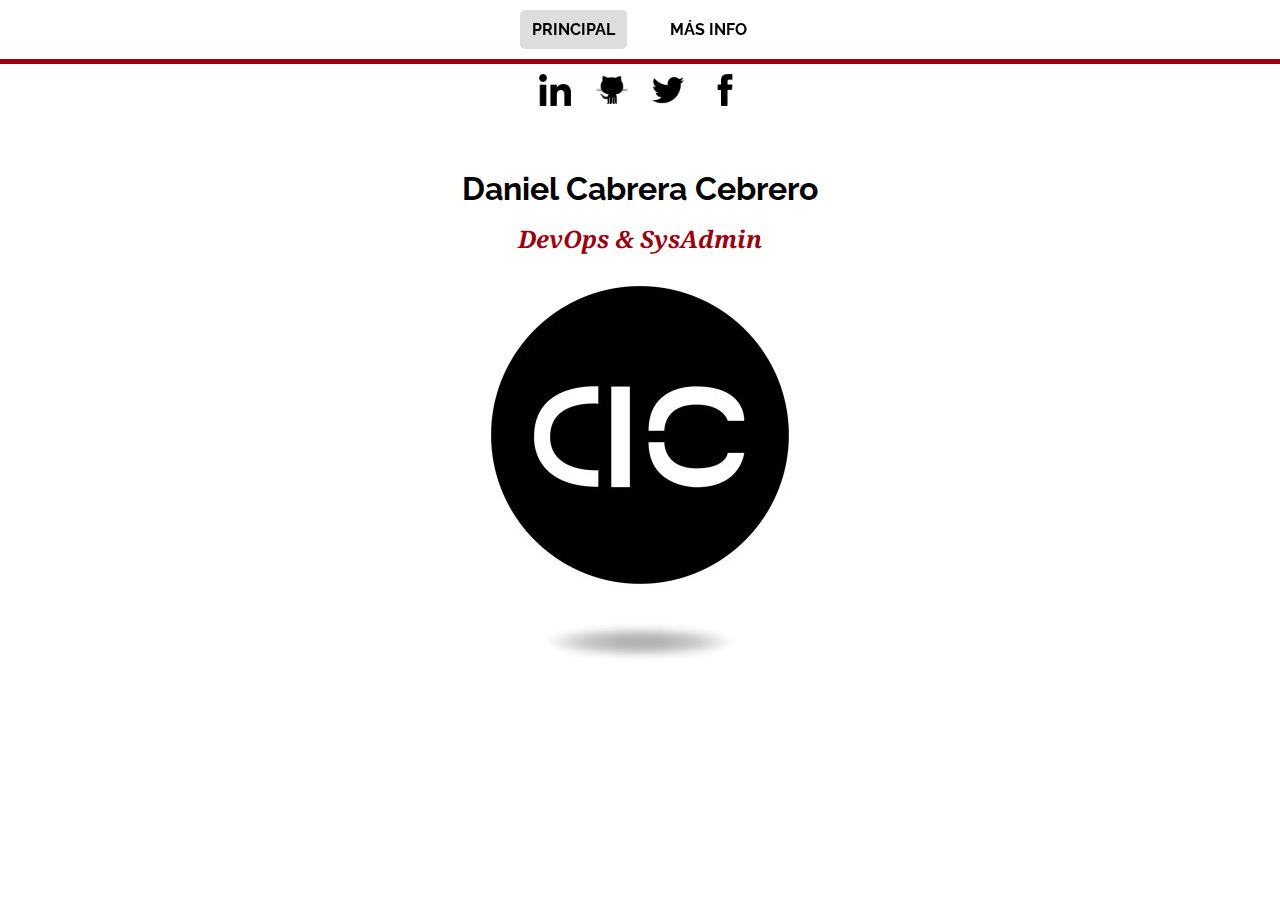
<file: index.htm>
<!DOCTYPE html>
<!--[if lt IE 7 ]> <html lang="es" class="ie6"> <![endif]-->
<!--[if IE 7 ]>    <html lang="es" class="ie7"> <![endif]-->
<!--[if IE 8 ]>    <html lang="es" class="ie8"> <![endif]-->
<!--[if IE 9 ]>    <html lang="es" class="ie9"> <![endif]-->
<!--[if (gt IE 9)|!(IE)]><!--> <html lang="es" class=""> <!--<![endif]-->
<head>
	<meta charset="UTF-8"/>
	<meta name="application-name" content="Portfolio"/>
	<meta name="description" content="Una pequeña web de diseño adaptable para una breve presentación personal"/>
	<meta name="author" content="cabrera-dcc (https://github.com/cabrera-dcc)"/>
	<meta name="version" content="Beta2 (rev. 20151008)"/>
	<meta name="license" content="Reconocimiento-NoComercial-CompartirIgual 4.0 Internacional de Creative Commons"/>
	<meta name="keywords" content="portfolio,sysadmin,devops,desarrollo web,administración de sistemas"/>
	<meta name="viewport" content="width=device-width, initial-scale=1.0"/>
	<meta name="google-site-verification" content="xxglYMBs9sCphwHF9XdRZ2YQjewrMOycAXN9o80YgrY"/>
	<title>Daniel Cabrera | Desarrollo Web y Administración de Sistemas</title>
	<link rel="image_src" type="image/jpeg" href="images/thumbnail-dcc.jpg"/>
	<link rel="icon" type="image/png" href="images/dcc.ico"/>
	<link rel="stylesheet" type="text/css" href="css/resources/normalize-3.0.2.min.css"/>
	<link rel="stylesheet" type="text/css" href="css/resources/slicknav.min.css"/>
	<link rel="stylesheet" type="text/css" href="css/resources/hover.custom.min.css"/>
	<link rel="stylesheet" type="text/css" href="css/pf/common.min.css"/>
	<link rel="stylesheet" type="text/css" href="css/pf/main.min.css"/>
</head>
<body>
	<noscript>¡Tu navegador no soporta JavaScript! Debes activarlo en tu navegador para visualizar correctamente este sitio</noscript>
	<nav>
		<ul id="menu" class="medium-menu">
			<li id="current-page" itemscope itemtype="http://data-vocabulary.org/Breadcrumb"><a class="hvr-shutter-out-vertical" hreflang="es" rel="bookmark" target="_self" type="text/html" href="./" itemprop="url"><span itemprop="title">PRINCIPAL</span></a></li>
			<li itemscope itemtype="http://data-vocabulary.org/Breadcrumb"><a class="hvr-shutter-out-vertical" hreflang="es" rel="bookmark" target="_self" type="text/html" href="views/info-dcc.htm"><span itemprop="title">MÁS INFO</span></a></li>
		</ul>
	</nav>
	<div class="borderline"></div>
	<div class="social-networks">
		<ul>
			<li id="linkedin-logo" class="logo"><a hreflang="es" rel="author" target="_blank" type="text/html" href="https://www.linkedin.com/in/cabreradcc"></a></li>
			<li id="github-logo" class="logo"><a hreflang="es" rel="bookmark" target="_blank" type="text/html" href="https://github.com/cabrera-dcc"></a></li>
			<li id="twitter-logo" class="logo"><a hreflang="es" rel="bookmark" target="_blank" type="text/html" href="https://twitter.com/cabrera_dcc"></a></li>
			<li id="facebook-logo" class="logo"><a hreflang="es" rel="bookmark" target="_blank" type="text/html" href="https://facebook.com/cabrera.dcc"></a></li>
		</ul>
	</div>
	<header>
		<h1>Daniel Cabrera Cebrero</h1>
		<h2>DevOps &#38; SysAdmin</h2>
	</header>
	<main>
		<div id="short-info">
			<div id="main-photo"></div>
		</div>
	</main>
	<script type="text/javascript" src="js/resources/jquery-2.1.4.min.js"></script>
	<script type="text/javascript" src="js/resources/jquery.slicknav.min.js"></script>
	<script type="text/javascript">$(function(){ $('#menu').slicknav(); });</script>
	<script>
		(function(i,s,o,g,r,a,m){i['GoogleAnalyticsObject']=r;i[r]=i[r]||function(){
		(i[r].q=i[r].q||[]).push(arguments)},i[r].l=1*new Date();a=s.createElement(o),
		m=s.getElementsByTagName(o)[0];a.async=1;a.src=g;m.parentNode.insertBefore(a,m)
		})(window,document,'script','//www.google-analytics.com/analytics.js','ga');

		ga('create', 'UA-66547665-1', 'auto');
		ga('send', 'pageview');
	</script>
	<script>
  		(function(i,s,o,g,r,a,m){i['GoogleAnalyticsObject']=r;i[r]=i[r]||function(){
  		(i[r].q=i[r].q||[]).push(arguments)},i[r].l=1*new Date();a=s.createElement(o),
  		m=s.getElementsByTagName(o)[0];a.async=1;a.src=g;m.parentNode.insertBefore(a,m)
  		})(window,document,'script','//www.google-analytics.com/analytics.js','ga');

  		ga('create', 'UA-68608803-1', 'auto');
  		ga('send', 'pageview');
	</script>
</body>
</html>
</file>
<file: css/pf/common.min.css>
/*!
 * Theme Name: Portfolio (Common CSS)
 * Version: Beta2 (rev. 20150826)
 * Author: cabrera-dcc (https://github.com/cabrera-dcc)
 * Author URL: http://cabrera-dcc.github.io
 * License: MIT License;
 * License URI: http://opensource.org/licenses/MIT;
 * Generated with Stylus.
 */
@import url(https://fonts.googleapis.com/css?family=Droid+Serif:400,700italic);@import url(https://fonts.googleapis.com/css?family=Raleway:400,700);@import url(https://fonts.googleapis.com/css?family=Open+Sans:400,700);body,nav{width:100%}.slicknav_menu .slicknav_nav li,noscript{border-bottom:1px solid #99000d}.slicknav_menu .slicknav_nav,.social-networks,header,nav ul,noscript{text-align:center}*{margin:0;padding:0}body{background-color:#fff;height:100%;min-width:300px}.borderline{background-color:#99000d;min-height:5px;width:100%}footer{height:30px}h1,h2{font-family:Raleway,sans-serif}header{margin-bottom:20px}header h2{font-family:'Droid Serif',serif}.logo#github-logo{background:url(../../images/github-logo.png);background-size:100% 100%}.logo#facebook-logo{background:url(../../images/facebook-logo.png);background-size:100% 100%}.logo#linkedin-logo{background:url(../../images/linkedin-logo.png);background-size:100% 100%}.logo#twitter-logo{background:url(../../images/twitter-logo.png);background-size:100% 100%}.logo:hover{-moz-transform:scale(1.2);-ms-transform:scale(1.2);-o-transform:scale(1.2);-webkit-transform:scale(1.2);transform:scale(1.2)}nav{font-family:Raleway,sans-serif}nav ul li{list-style:none}nav ul li#current-page{background-color:#ddd}nav ul li a{color:#000;font-weight:700;text-decoration:none}noscript{color:#99000d;display:block;font-size:90%;font-weight:700}p{font-family:'Open Sans',sans-serif}.slicknav_menu{background-color:#888}.slicknav_menu .slicknav_icon{margin:0}.slicknav_menu .slicknav_menutxt{display:none}.slicknav_menu .slicknav_nav li:last-child{border:0}.slicknav_menu .slicknav_nav a:hover{color:#fff;font-weight:700}.social-networks ul{display:block}.social-networks ul li{display:inline-block;list-style:none;margin:10px}.social-networks ul li a{display:block;margin:-2px;padding:5px}@media screen and (max-width:767px){.hvr-shutter-out-vertical:before{-moz-border-radius:5px;-webkit-border-radius:5px;border-radius:5px}.logo{height:24px;width:24px}.medium-menu{display:none}nav ul{margin-bottom:5px}nav ul li{margin:auto;width:100%}nav ul li#current-page{-moz-border-radius:0;-webkit-border-radius:0;border-radius:0}nav ul li a{padding:10px 0;width:100%}.slicknav_menu{display:block}.small-nav{position:absolute;margin:20px 10px 0}.social-networks{text-align:right}.social-networks ul{margin:10px 5px auto auto}.social-networks ul li a{height:22px;width:22px}}@media screen and (min-width:768px){.logo{height:32px;width:32px}nav ul li{display:inline-block;margin:10px 1%}nav ul li#current-page{-moz-border-radius:5px;-webkit-border-radius:5px;border-radius:5px}nav ul li a{padding:10px 12px;min-width:80px}.slicknav_menu{display:none}.social-networks li a{height:28px;width:28px}}
</file>
<file: css/pf/main.min.css>
/*!
 * Theme Name: Portfolio (Main site)
 * Version: Beta2 (rev. 20150821)
 * Author: cabrera-dcc (https://github.com/cabrera-dcc)
 * Author URL: http://cabrera-dcc.github.io
 * License: MIT License;
 * License URI: http://opensource.org/licenses/MIT;
 * Generated with Stylus.
 */
h1{margin-top:50px;margin-bottom:15px}h2{color:#99000d;font-style:italic;margin-bottom:30px}main #short-info,main #short-info #basic-info{text-align:center}main #short-info #main-photo{background:url(../../images/cabreradcc-logo.jpg);background-size:100% 100%;margin:auto}@media screen and (max-width:767px){h1{margin-top:10px}main #short-info #main-photo{-moz-border-radius:100px;-webkit-border-radius:100px;border-radius:100px;height:260px;width:200px}}@media screen and (min-width:768px){main #short-info #main-photo{-moz-border-radius:150px;-webkit-border-radius:150px;border-radius:150px;height:390px;width:300px}}
</file>
